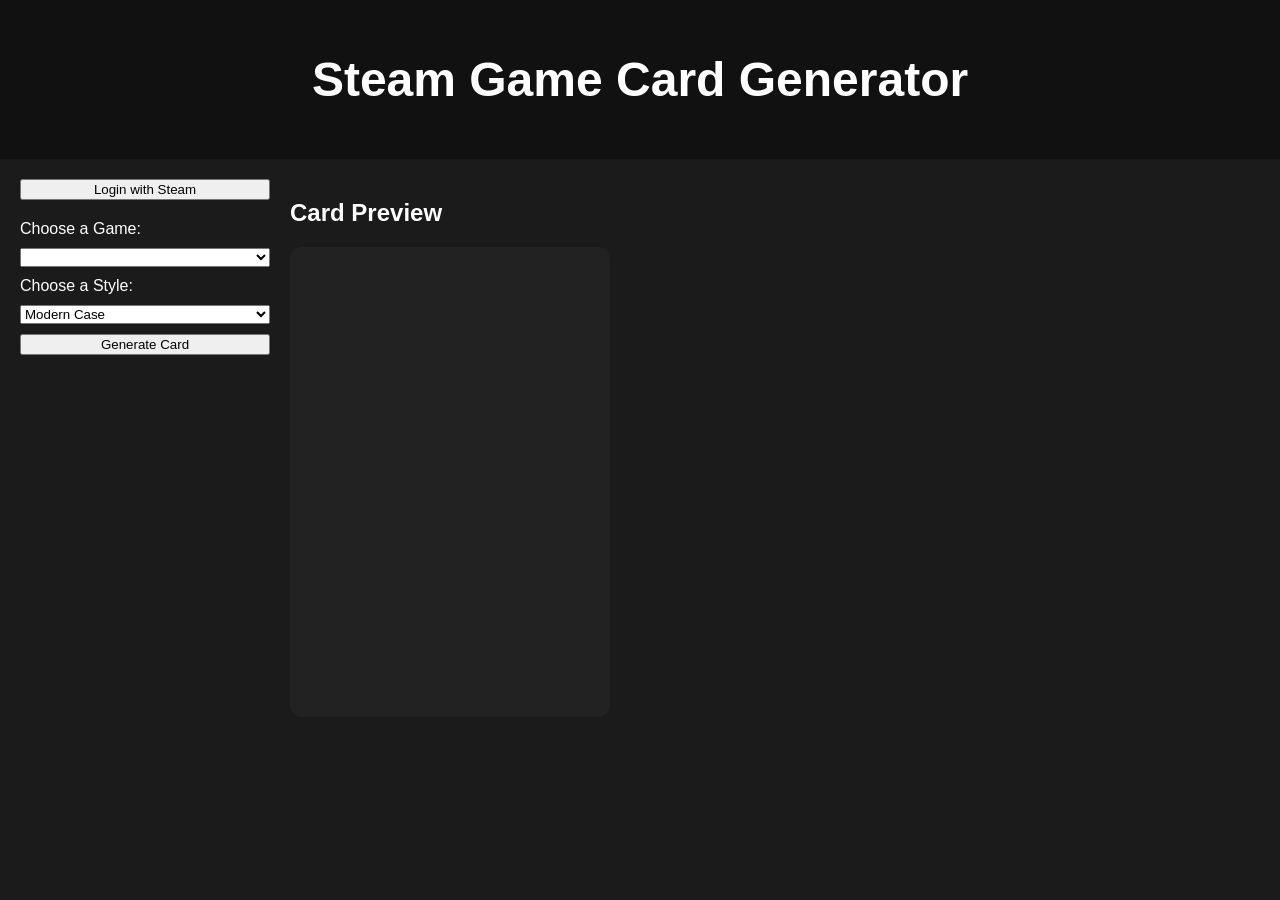
<file: index.html>
<!DOCTYPE html>
<html lang="en">
<head>
    <meta charset="UTF-8">
    <title>Physical Steam Cards</title>
    <link rel="stylesheet" href="style.css">
</head>
<body>

<header>
    <h1>Steam Game Card Generator</h1>
</header>

<main>
    <section id="controls">

        <button id="steamLoginBtn">Login with Steam</button>

        <div id="userInfo"></div>

        <label>Choose a Game:</label>
        <select id="gameSelect"></select>

        <label>Choose a Style:</label>
        <select id="styleSelect">
            <option value="modern">Modern Case</option>
            <option value="retro">Retro Case</option>
            <option value="minimal">Minimalist</option>
        </select>

        <button id="generateBtn">Generate Card</button>
    </section>

    <section id="preview">
        <h2>Card Preview</h2>
        <div id="card"></div>
    </section>
</main>

<script src="script.js"></script>
</body>
</html>
</file>
<file: style.css>
body {
    font-family: Arial, sans-serif;
    background: #1b1b1b;
    color: white;
    margin: 0;
    padding: 0;
}

header {
    background: #111;
    padding: 20px;
    text-align: center;
    font-size: 24px;
}

main {
    display: flex;
    gap: 20px;
    padding: 20px;
}

#controls {
    width: 250px;
    display: flex;
    flex-direction: column;
    gap: 10px;
}

#preview {
    flex: 1;
}

#card {
    width: 300px;
    height: 450px;
    background: #222;
    border-radius: 12px;
    padding: 10px;
    display: flex;
    flex-direction: column;
    gap: 10px;
}

#card img {
    width: 100%;
    border-radius: 8px;
}

.modern {
    border: 3px solid #4a90e2;
    background: #0f1a2b;
}

.retro {
    border: 3px solid #d4a373;
    background: #3b2f2f;
}

.minimal {
    border: 3px solid #fff;
    background: #111;
}
</file>
